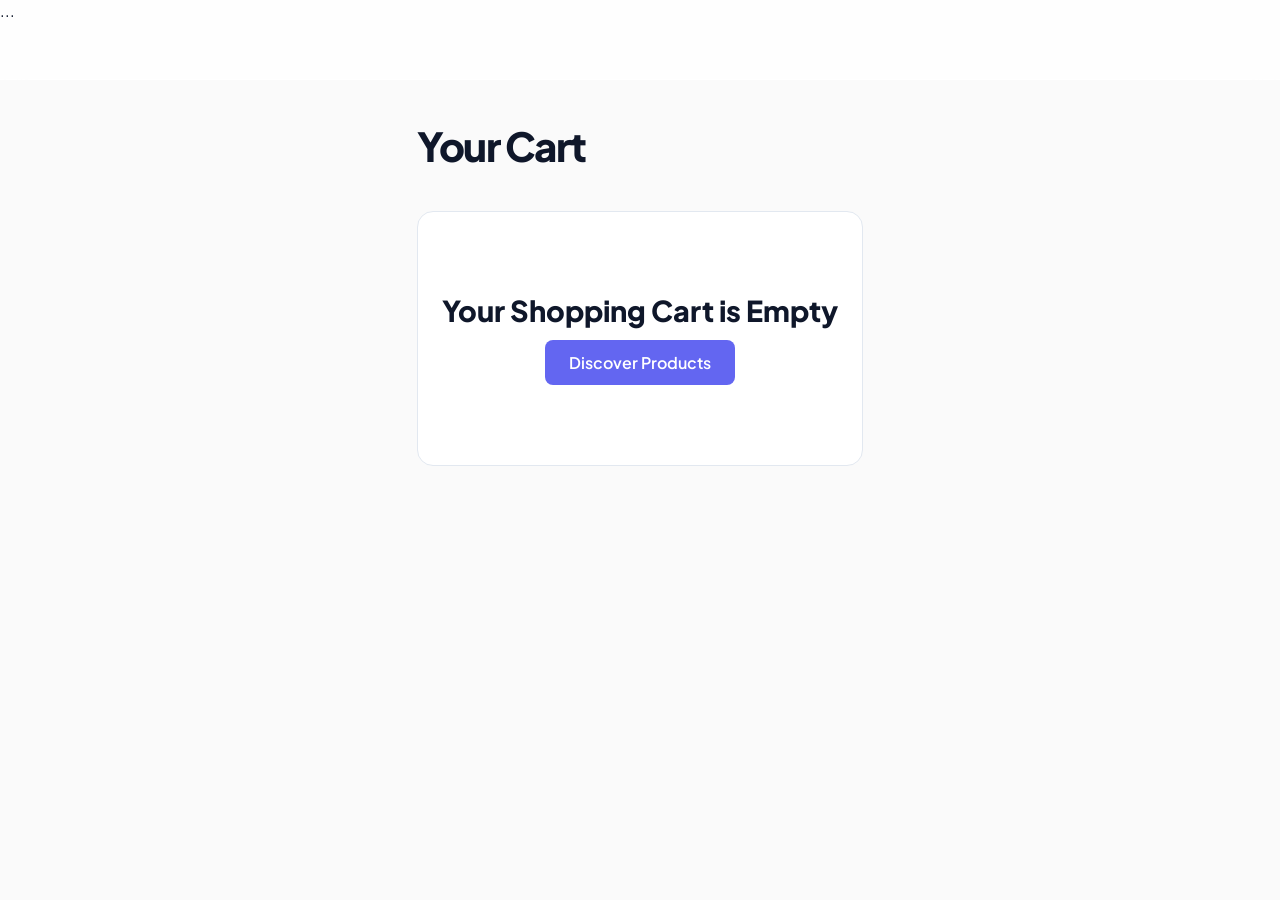
<file: cart.html>
<!DOCTYPE html>
<html lang="en">
<head>
  <meta charset="UTF-8">
  <title>Shopping Cart | ShopEase</title>
  <link rel="stylesheet" href="css/style.css">
  <link rel="stylesheet" href="css/product.css">
  <link rel="stylesheet" href="css/cart.css">
  <link rel="stylesheet" href="css/responsive.css">
</head>
<body>
  <!-- Header -->
  <header class="header">...</header>

  <main class="cart-layout">
    <h1 class="cart-title">Your Cart</h1>
    <section class="cart-grid" id="cartGrid">
      <div class="cart-items-container" id="cartItemsList"></div>
      <div class="summary-card">
        <h2 class="summary-title">Order Summary</h2>
        <div class="summary-row"><span>Subtotal</span><span id="summarySubtotal">$0.00</span></div>
        <div class="summary-row"><span>Estimated Shipping</span><span id="summaryShipping">Calculated</span></div>
        <div class="summary-row"><span>Estimated Tax (8%)</span><span id="summaryTax">$0.00</span></div>
        <div class="summary-row total"><span>Grand Total</span><span id="summaryTotal" class="total-value">$0.00</span></div>
        <button class="btn btn-primary" id="checkoutBtn">Proceed to Checkout</button>
      </div>
    </section>

    <section class="cart-empty-state" id="cartEmptyState" style="display: none;">
      <h2 class="empty-cart-title">Your Shopping Cart is Empty</h2>
      <a href="products.html" class="btn btn-primary">Discover Products</a>
    </section>

    <section class="cart-order-complete-state" id="orderCompleteState" style="display: none;">
      <h2 class="order-complete-title">Order completed!!</h2>
      <p class="order-complete-desc">Thank you for your purchase. Your order has been placed successfully.</p>
      <a href="products.html" class="btn btn-primary">Continue Shopping</a>
    </section>
  </main>

  <script src="css/js/storage.js"></script>
  <script src="css/js/app.js"></script>
  <script src="css/js/cart.js"></script>
</body>
</html>
</file>
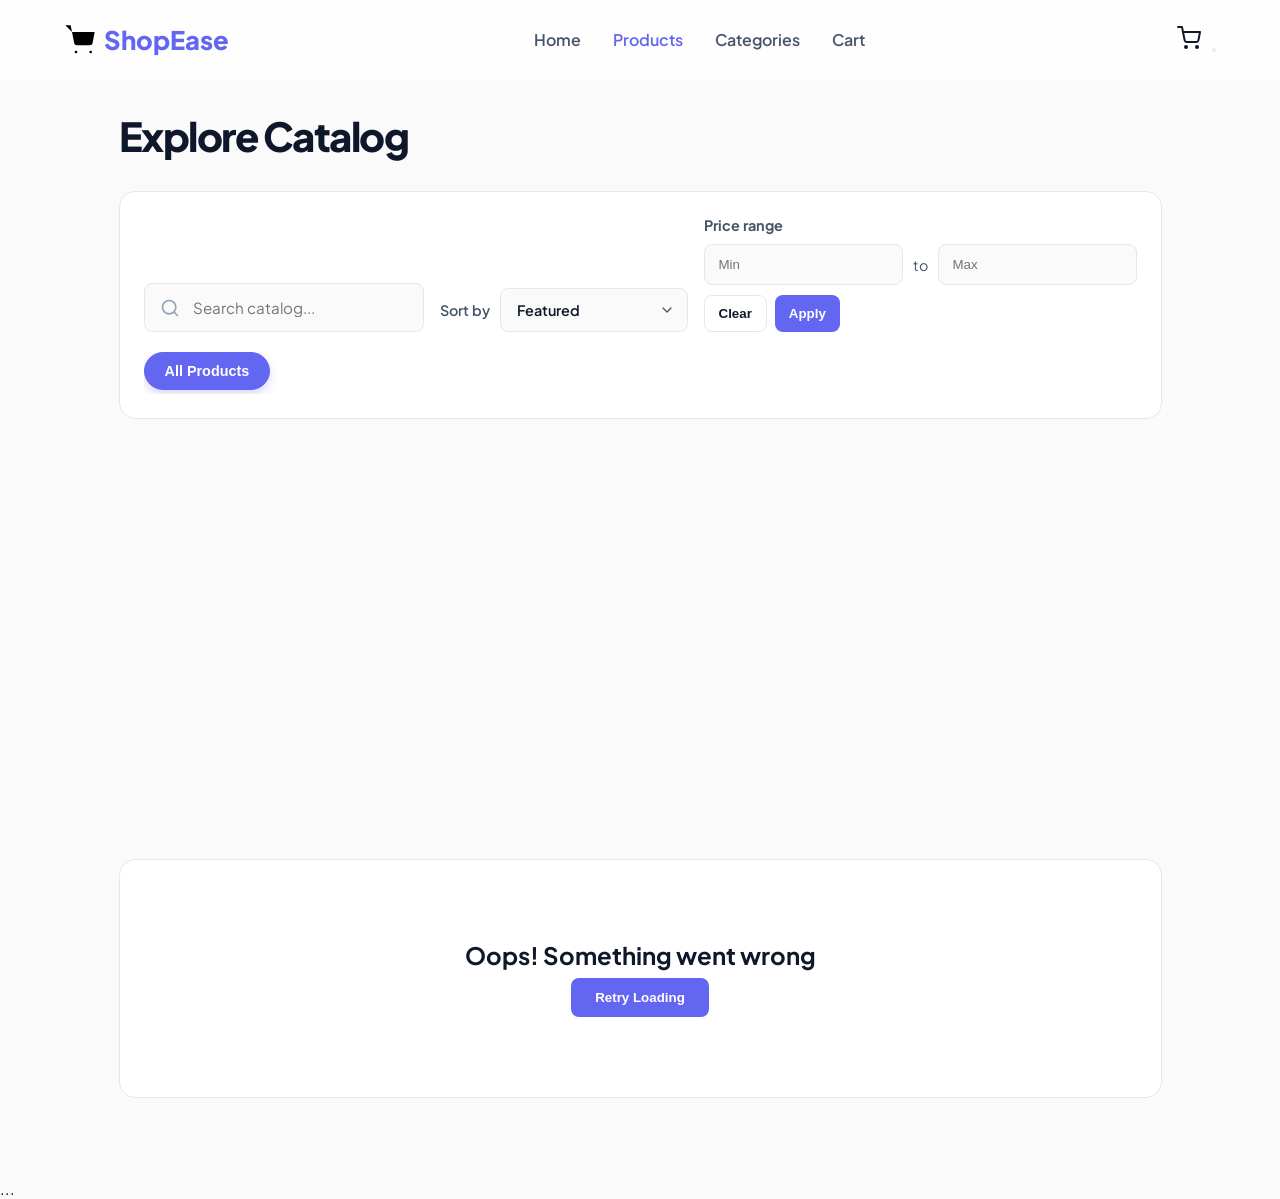
<file: products.html>
<!DOCTYPE html>
<html lang="en">
<head>
  <meta charset="UTF-8">
  <meta name="viewport" content="width=device-width, initial-scale=1.0">
  <meta name="description" content="Browse ShopEase's product catalog. High-quality electronics, apparel, jewelry and accessories with sorting and advanced filters.">
  <title>Products Catalog | ShopEase</title>
  <link rel="stylesheet" href="css/style.css">
  <link rel="stylesheet" href="css/products.css">
  <link rel="stylesheet" href="css/responsive.css">
</head>
<body>

  <!-- Header -->
  <header class="header">
    <div class="nav-container">
      <a href="index.html" class="logo">
        <svg width="32" height="32" viewBox="0 0 24 24" stroke-width="2.5" stroke-linecap="round" stroke-linejoin="round">
          <circle cx="9" cy="21" r="1"></circle>
          <circle cx="20" cy="21" r="1"></circle>
          <path d="M1 1h4l2.68 13.39a2 2 0 0 0 2 1.61h9.72a2 2 0 0 0 2-1.61L23 6H6"></path>
        </svg>
        ShopEase
      </a>

      <nav class="nav-menu" id="navMenu">
        <a href="index.html" class="nav-link">Home</a>
        <a href="products.html" class="nav-link active">Products</a>
        <a href="products.html?category=all" class="nav-link">Categories</a>
        <a href="cart.html" class="nav-link">Cart</a>
      </nav>

      <div class="nav-actions">
        <a href="cart.html" class="cart-icon-btn" aria-label="View Shopping Cart">
          <svg width="24" height="24" viewBox="0 0 24 24" fill="none" stroke="currentColor" stroke-width="2" stroke-linecap="round" stroke-linejoin="round">
            <circle cx="9" cy="21" r="1"></circle>
            <circle cx="20" cy="21" r="1"></circle>
            <path d="M1 1h4l2.68 13.39a2 2 0 0 0 2 1.61h9.72a2 2 0 0 0 2-1.61L23 6H6"></path>
          </svg>
          <span class="cart-badge" style="display: none;">0</span>
        </a>

        <button class="hamburger" aria-label="Toggle Menu" aria-expanded="false" aria-controls="navMenu">
          <span class="hamburger-line"></span>
          <span class="hamburger-line"></span>
          <span class="hamburger-line"></span>
        </button>
      </div>
    </div>
  </header>

  <!-- Main Content -->
  <main class="catalog-layout">
    <h1 class="catalog-title">Explore Catalog</h1>

    <section class="toolbar">
      <div class="toolbar-top">
        <div class="search-wrapper">
          <svg class="search-icon" width="20" height="20" viewBox="0 0 24 24" fill="none" stroke="currentColor" stroke-width="2" stroke-linecap="round" stroke-linejoin="round">
            <circle cx="11" cy="11" r="8"></circle>
            <line x1="21" y1="21" x2="16.65" y2="16.65"></line>
          </svg>
          <input type="text" id="searchInput" class="search-input" placeholder="Search catalog...">
        </div>

        <div class="sort-wrapper">
          <label for="sortSelect" class="sort-label">Sort by</label>
          <select id="sortSelect" class="sort-select">
            <option value="default">Featured</option>
            <option value="price-asc">Price: Low to High</option>
            <option value="price-desc">Price: High to Low</option>
            <option value="rating-desc">Rating: High to Low</option>
          </select>
        </div>

        <div class="price-filter">
          <label class="price-filter-label">Price range</label>
          <div class="price-input-group">
            <input type="number" id="minPriceInput" class="price-input" placeholder="Min" min="0" step="0.01">
            <span class="price-divider">to</span>
            <input type="number" id="maxPriceInput" class="price-input" placeholder="Max" min="0" step="0.01">
          </div>
          <div class="price-filter-actions">
            <button type="button" class="btn btn-secondary" id="clearPriceFilterBtn">Clear</button>
            <button type="button" class="btn btn-primary" id="applyPriceFilterBtn">Apply</button>
          </div>
        </div>
      </div>

      <div class="categories-filter" id="categoriesContainer">
        <button class="filter-btn active" data-category="all">All Products</button>
      </div>
    </section>

    <section class="products-grid" id="productsGrid">
      <div class="skeleton-loader" id="skeletonLoader">
        <!-- 8 mock skeleton items -->
        <div class="skeleton-item"><div class="skeleton-box img"></div><div class="skeleton-box tag"></div><div class="skeleton-box title"></div><div class="skeleton-box title-short"></div><div class="skeleton-box rating"></div><div class="skeleton-box price"></div></div>
        <div class="skeleton-item"><div class="skeleton-box img"></div><div class="skeleton-box tag"></div><div class="skeleton-box title"></div><div class="skeleton-box title-short"></div><div class="skeleton-box rating"></div><div class="skeleton-box price"></div></div>
        <div class="skeleton-item"><div class="skeleton-box img"></div><div class="skeleton-box tag"></div><div class="skeleton-box title"></div><div class="skeleton-box title-short"></div><div class="skeleton-box rating"></div><div class="skeleton-box price"></div></div>
        <div class="skeleton-item"><div class="skeleton-box img"></div><div class="skeleton-box tag"></div><div class="skeleton-box title"></div><div class="skeleton-box title-short"></div><div class="skeleton-box rating"></div><div class="skeleton-box price"></div></div>
      </div>
    </section>

    <!-- Empty State -->
    <div id="emptyState" class="status-container" style="display: none;">
      <svg class="status-icon" width="64" height="64" viewBox="0 0 24 24" fill="none" stroke="currentColor" stroke-width="1.5" stroke-linecap="round" stroke-linejoin="round">
        <circle cx="11" cy="11" r="8"></circle><line x1="21" y1="21" x2="16.65" y2="16.65"></line><line x1="8" y1="11" x2="14" y2="11"></line>
      </svg>
      <h3 class="status-title">No products found</h3>
      <p class="status-desc">We couldn't find any products matching your current search criteria.</p>
      <button class="btn btn-primary" id="resetFiltersBtn">Reset Filters</button>
    </div>

    <!-- Error State -->
    <div id="errorState" class="status-container" style="display: none;">
      <h3 class="status-title">Oops! Something went wrong</h3>
      <button class="btn btn-primary" id="retryFetchBtn">Retry Loading</button>
    </div>
  </main>

  <footer class="footer">...</footer>

  <script src="css/js/storage.js"></script>
  <script src="css/js/api.js"></script>
  <script src="css/js/search.js"></script>
  <script src="css/js/filter.js"></script>
  <script src="css/js/app.js"></script>
  <script src="css/js/products.js"></script>
</body>
</html>
</file>
<file: css/style.css>
@import url('https://fonts.googleapis.com/css2?family=Plus+Jakarta+Sans:wght@300;400;500;600;700;800&display=swap');

:root {
  --font-main: 'Plus Jakarta Sans', sans-serif;
  --primary: #6366f1;
  --primary-hover: #4f46e5;
  --secondary: #10b981;
  --bg-color: #fafafa;
  --surface-color: #ffffff;
  --text-primary: #0f172a;
  --text-secondary: #475569;
  --text-muted: #94a3b8;
  --border-color: #e2e8f0;
  --radius-sm: 8px;
  --radius-md: 16px;
  --radius-lg: 24px;
  --transition: all 0.3s cubic-bezier(0.4, 0, 0.2, 1);
  --header-height: 80px;
}

* { box-sizing: border-box; margin: 0; padding: 0; }
body { font-family: var(--font-main); background: var(--bg-color); color: var(--text-primary); min-height: 100vh; display: flex; flex-direction: column; }
a { text-decoration: none; color: inherit; }

/* Sticky Header */
.header {
  position: fixed;
  top: 0; left: 0; width: 100%; height: var(--header-height);
  background: rgba(255, 255, 255, 0.75);
  backdrop-filter: blur(16px);
  border-bottom: 1px solid rgba(255, 255, 255, 0.4);
  z-index: 1000;
}
.nav-container { max-width: 1200px; margin: 0 auto; height: 100%; padding: 0 24px; display: flex; align-items: center; justify-content: space-between; }
.logo { font-size: 1.6rem; font-weight: 800; display: flex; align-items: center; gap: 8px; color: var(--primary); }
.nav-menu { display: flex; gap: 32px; }
.nav-link { font-weight: 600; color: var(--text-secondary); }
.nav-link.active { color: var(--primary); }

.cart-icon-btn { position: relative; padding: 8px; }
.cart-badge { position: absolute; top: -2px; right: -2px; background: #f43f5e; color: white; font-size: 0.7rem; font-weight: 700; width: 18px; height: 18px; border-radius: 50%; display: flex; align-items: center; justify-content: center; }

/* Buttons */
.btn { display: inline-flex; align-items: center; justify-content: center; padding: 12px 24px; border-radius: var(--radius-sm); font-weight: 600; border: none; cursor: pointer; transition: var(--transition); }
.btn-primary { background: var(--primary); color: white; }
.btn-secondary { background: var(--surface-color); border: 1px solid var(--border-color); color: var(--text-primary); }
</file>
<file: css/product.css>
/* Product Detail View Styles */
.detail-layout {
  max-width: 1200px;
  margin: calc(var(--header-height) + 40px) auto 80px;
  padding: 0 24px;
}
/* Breadcrumb Navigation */
.breadcrumb {
  display: flex;
  align-items: center;
  gap: 8px;
  font-size: 0.9rem;
  font-weight: 600;
  color: var(--text-muted);
  margin-bottom: 30px;
  text-transform: capitalize;
}
.breadcrumb a:hover {
  color: var(--primary);
}
.breadcrumb-separator {
  user-select: none;
}
/* Grid Layout */
.detail-grid {
  display: grid;
  grid-template-columns: 1fr 1.1fr;
  gap: 60px;
  margin-bottom: 80px;
  align-items: start;
}
/* Product Gallery */
.gallery-container {
  background: white;
  border: 1px solid var(--border-color);
  border-radius: var(--radius-lg);
  padding: 40px;
  display: flex;
  align-items: center;
  justify-content: center;
  min-height: 480px;
  box-shadow: var(--shadow-sm);
  position: relative;
}
.gallery-container img {
  max-height: 400px;
  object-fit: contain;
  transition: var(--transition);
}
.gallery-container:hover img {
  transform: scale(1.03);
}
/* Product Information Info */
.info-container {
  display: flex;
  flex-direction: column;
}
.info-category {
  font-size: 0.85rem;
  font-weight: 700;
  text-transform: uppercase;
  color: var(--primary);
  letter-spacing: 1px;
  margin-bottom: 12px;
}
.info-title {
  font-size: 2.5rem;
  font-weight: 800;
  line-height: 1.15;
  letter-spacing: -1.5px;
  color: var(--text-primary);
  margin-bottom: 16px;
}
.info-rating-row {
  display: flex;
  align-items: center;
  gap: 16px;
  margin-bottom: 24px;
}
.stars-wrapper {
  display: flex;
  align-items: center;
  gap: 2px;
  color: #fbbf24;
}
.stars-wrapper svg {
  fill: currentColor;
}
.stars-wrapper svg.empty {
  color: var(--border-color);
}
.reviews-count {
  font-size: 0.9rem;
  font-weight: 600;
  color: var(--text-secondary);
}
.info-price {
  font-size: 2rem;
  font-weight: 800;
  color: var(--primary);
  margin-bottom: 24px;
  padding-bottom: 24px;
  border-bottom: 1px solid var(--border-color);
}
.info-description {
  color: var(--text-secondary);
  font-size: 1.05rem;
  line-height: 1.7;
  margin-bottom: 32px;
}
/* Buy Actions Section */
.purchase-section {
  display: flex;
  align-items: center;
  gap: 20px;
  margin-bottom: 40px;
  flex-wrap: wrap;
}
/* Quantity Widget */
.quantity-widget {
  display: flex;
  align-items: center;
  border: 1px solid var(--border-color);
  background: var(--bg-color);
  border-radius: var(--radius-sm);
  overflow: hidden;
  height: 48px;
}
.qty-btn {
  width: 48px;
  height: 100%;
  background: transparent;
  border: none;
  cursor: pointer;
  display: flex;
  align-items: center;
  justify-content: center;
  font-size: 1.2rem;
  font-weight: 600;
  color: var(--text-secondary);
  transition: var(--transition);
}
.qty-btn:hover {
  background: var(--border-color);
  color: var(--text-primary);
}
.qty-input {
  width: 48px;
  height: 100%;
  border: none;
  background: transparent;
  text-align: center;
  font-family: inherit;
  font-size: 1rem;
  font-weight: 700;
  color: var(--text-primary);
  appearance: textfield;
  -moz-appearance: textfield;
}
.qty-input::-webkit-outer-spin-button,
.qty-input::-webkit-inner-spin-button {
  appearance: none;
  -webkit-appearance: none;
  margin: 0;
}
.purchase-section .btn-primary {
  flex: 1;
  min-width: 200px;
  height: 48px;
  border-radius: var(--radius-sm);
}
/* Related Products */
.related-section {
  padding-top: 60px;
  border-top: 1px solid var(--border-color);
}
.related-title {
  font-size: 1.8rem;
  font-weight: 800;
  letter-spacing: -0.5px;
  margin-bottom: 30px;
}
.related-grid {
  display: grid;
  grid-template-columns: repeat(auto-fill, minmax(260px, 1fr));
  gap: 30px;
}
/* Detail Skeleton Loading */
.detail-skeleton {
  display: grid;
  grid-template-columns: 1fr 1.1fr;
  gap: 60px;
  animation: pulse-skeleton 1.5s infinite;
}
.skeleton-gallery {
  height: 480px;
  background: linear-gradient(90deg, #f1f5f9 25%, #e2e8f0 50%, #f1f5f9 75%);
  background-size: 200% 100%;
  animation: loading-bar 1.5s infinite;
  border-radius: var(--radius-lg);
}
.skeleton-info {
  display: flex;
  flex-direction: column;
}
.skeleton-bar {
  background: linear-gradient(90deg, #f1f5f9 25%, #e2e8f0 50%, #f1f5f9 75%);
  background-size: 200% 100%;
  animation: loading-bar 1.5s infinite;
  border-radius: 4px;
  margin-bottom: 16px;
}
.skeleton-bar.category { height: 16px; width: 25%; }
.skeleton-bar.title-1 { height: 36px; width: 90%; }
.skeleton-bar.title-2 { height: 36px; width: 60%; margin-bottom: 24px; }
.skeleton-bar.rating { height: 20px; width: 40%; margin-bottom: 32px; }
.skeleton-bar.price { height: 48px; width: 120px; margin-bottom: 32px; }
.skeleton-bar.desc-1 { height: 16px; width: 100%; }
.skeleton-bar.desc-2 { height: 16px; width: 95%; }
.skeleton-bar.desc-3 { height: 16px; width: 80%; margin-bottom: 48px; }
.skeleton-bar.action { height: 48px; width: 60%; border-radius: var(--radius-sm); }
@keyframes loading-bar {
  0% { background-position: 200% 0; }
  100% { background-position: -200% 0; }
}
@keyframes pulse-skeleton {
  0%, 100% { opacity: 1; }
  50% { opacity: 0.6; }
}
</file>
<file: css/cart.css>
/* Shopping Cart Page Styles */
.cart-layout {
  max-width: 1200px;
  margin: calc(var(--header-height) + 40px) auto 80px;
  padding: 0 24px;
}
.cart-title {
  font-size: 2.5rem;
  font-weight: 800;
  letter-spacing: -1.5px;
  margin-bottom: 40px;
}
/* Two Column Grid */
.cart-grid {
  display: grid;
  grid-template-columns: 1.8fr 1fr;
  gap: 40px;
  align-items: start;
}
/* Cart Items Container */
.cart-items-container {
  display: flex;
  flex-direction: column;
  gap: 20px;
}
/* Cart Item Card */
.cart-item {
  display: flex;
  align-items: center;
  gap: 24px;
  background: var(--surface-color);
  border: 1px solid var(--border-color);
  padding: 24px;
  border-radius: var(--radius-md);
  box-shadow: var(--shadow-sm);
  transition: var(--transition);
  animation: fadeInUp 0.4s cubic-bezier(0.16, 1, 0.3, 1) forwards;
}
.cart-item:hover {
  border-color: var(--text-muted);
  box-shadow: var(--shadow-md);
}
.cart-item-img {
  width: 90px;
  height: 90px;
  display: flex;
  align-items: center;
  justify-content: center;
  background: white;
  border-radius: var(--radius-sm);
  padding: 8px;
  flex-shrink: 0;
  border: 1px solid var(--border-color);
}
.cart-item-img img {
  max-height: 100%;
  object-fit: contain;
}
.cart-item-details {
  flex: 1;
  min-width: 0; /* Prevents overflow of title */
}
.cart-item-category {
  font-size: 0.75rem;
  font-weight: 700;
  color: var(--text-muted);
  text-transform: uppercase;
  letter-spacing: 0.5px;
  margin-bottom: 4px;
}
.cart-item-title {
  font-size: 1.05rem;
  font-weight: 700;
  color: var(--text-primary);
  margin-bottom: 6px;
  white-space: nowrap;
  overflow: hidden;
  text-overflow: ellipsis;
}
.cart-item-price {
  font-size: 0.95rem;
  color: var(--text-secondary);
  font-weight: 600;
}
/* Item Action Section */
.cart-item-actions {
  display: flex;
  align-items: center;
  gap: 24px;
}
.cart-item-total {
  font-size: 1.15rem;
  font-weight: 800;
  color: var(--text-primary);
  width: 100px;
  text-align: right;
}
/* Delete Button */
.remove-btn {
  background: transparent;
  border: none;
  cursor: pointer;
  padding: 8px;
  border-radius: 50%;
  color: var(--text-muted);
  transition: var(--transition);
  display: flex;
  align-items: center;
  justify-content: center;
}
.remove-btn:hover {
  background: rgba(244, 63, 94, 0.1);
  color: var(--accent);
}
/* Order Summary Box */
.summary-card {
  background: var(--surface-color);
  border: 1px solid var(--border-color);
  border-radius: var(--radius-md);
  padding: 30px;
  box-shadow: var(--shadow-sm);
  position: sticky;
  top: calc(var(--header-height) + 20px);
}
.summary-title {
  font-size: 1.4rem;
  font-weight: 800;
  margin-bottom: 24px;
  color: var(--text-primary);
  padding-bottom: 16px;
  border-bottom: 1px solid var(--border-color);
}
.summary-row {
  display: flex;
  justify-content: space-between;
  align-items: center;
  margin-bottom: 16px;
  font-size: 0.95rem;
  font-weight: 600;
  color: var(--text-secondary);
}
.summary-row.total {
  font-size: 1.3rem;
  font-weight: 800;
  color: var(--text-primary);
  margin-top: 24px;
  padding-top: 24px;
  border-top: 1px solid var(--border-color);
}
.summary-row.total .total-value {
  color: var(--primary);
}
.summary-card .btn-primary {
  width: 100%;
  height: 50px;
  font-size: 1rem;
  margin-top: 30px;
}
/* Empty State Styling */
.cart-empty-state,
.cart-order-complete-state {
  text-align: center;
  padding: 80px 24px;
  background: var(--surface-color);
  border: 1px solid var(--border-color);
  border-radius: var(--radius-md);
  box-shadow: var(--shadow-sm);
}
.order-complete-title {
  font-size: 2rem;
  font-weight: 900;
  color: #16a34a;
  margin-bottom: 16px;
}
.order-complete-desc {
  color: var(--text-secondary);
  font-size: 1rem;
  max-width: 420px;
  margin: 0 auto 32px;
}
.empty-cart-icon {
  margin-bottom: 24px;
  color: var(--text-muted);
}
.empty-cart-title {
  font-size: 1.8rem;
  font-weight: 800;
  margin-bottom: 12px;
}
.empty-cart-desc {
  color: var(--text-secondary);
  font-size: 1rem;
  max-width: 420px;
  margin: 0 auto 32px;
}
</file>
<file: css/responsive.css>
@media (max-width: 992px) {
  .hero-title { font-size: 3rem; }
  .detail-grid { grid-template-columns: 1fr; gap: 40px; }
  .gallery-container { min-height: 380px; }
  .cart-grid { grid-template-columns: 1fr; gap: 30px; }
}

@media (max-width: 768px) {
  :root { --header-height: 70px; }
  .hamburger { display: block; }
  .nav-menu {
    position: fixed; top: 0; right: -100%; width: 280px; height: 100vh;
    background: var(--surface-color); box-shadow: -10px 0 30px rgba(15, 23, 42, 0.08);
    display: flex; flex-direction: column; justify-content: center; align-items: center; gap: 40px;
    transition: var(--transition); z-index: 1005;
  }
  .nav-menu.active { right: 0; }
  .cart-item { flex-direction: column; align-items: stretch; gap: 16px; position: relative; padding-bottom: 70px; }
}
</file>
<file: css/products.css>
/* Products Catalog Styles */
.catalog-layout {
  max-width: 1200px;
  margin: calc(var(--header-height) + 30px) auto 80px;
  padding: 0 24px;
}
.catalog-title {
  font-size: 2.5rem;
  font-weight: 800;
  letter-spacing: -1.5px;
  margin-bottom: 30px;
}
/* Filter Toolbar */
.toolbar {
  background: var(--surface-color);
  border: 1px solid var(--border-color);
  padding: 24px;
  border-radius: var(--radius-md);
  box-shadow: var(--shadow-sm);
  display: flex;
  flex-direction: column;
  gap: 20px;
  margin-bottom: 40px;
}
.toolbar-top {
  display: flex;
  justify-content: space-between;
  align-items: flex-end;
  flex-wrap: wrap;
  gap: 16px;
}
/* Search Box */
.search-wrapper {
  position: relative;
  flex: 1;
  max-width: 450px;
  min-width: 280px;
}
.search-input {
  width: 100%;
  padding: 14px 20px 14px 48px;
  font-family: inherit;
  font-size: 0.95rem;
  color: var(--text-primary);
  background: var(--bg-color);
  border: 1px solid var(--border-color);
  border-radius: var(--radius-sm);
  transition: var(--transition);
}
.search-input:focus {
  outline: none;
  border-color: var(--primary);
  background: var(--surface-color);
  box-shadow: 0 0 0 4px rgba(99, 102, 241, 0.15);
}
.search-icon {
  position: absolute;
  left: 16px;
  top: 50%;
  transform: translateY(-50%);
  color: var(--text-muted);
  pointer-events: none;
}
/* Sort Controls */
.sort-wrapper {
  display: flex;
  align-items: center;
  gap: 10px;
}
.sort-label {
  font-size: 0.9rem;
  font-weight: 600;
  color: var(--text-secondary);
  white-space: nowrap;
}
.sort-select {
  padding: 12px 36px 12px 16px;
  font-family: inherit;
  font-size: 0.9rem;
  font-weight: 600;
  color: var(--text-primary);
  background: var(--bg-color);
  border: 1px solid var(--border-color);
  border-radius: var(--radius-sm);
  cursor: pointer;
  transition: var(--transition);
  appearance: none;
  -webkit-appearance: none;
  background-image: url("data:image/svg+xml,%3Csvg xmlns='http://www.w3.org/2000/svg' width='16' height='16' viewBox='0 0 24 24' fill='none' stroke='%23475569' stroke-width='2' stroke-linecap='round' stroke-linejoin='round'%3E%3Cpolyline points='6 9 12 15 18 9'%3E%3C/polyline%3E%3C/svg%3E");
  background-repeat: no-repeat;
  background-position: right 12px center;
}
.sort-select:focus {
  outline: none;
  border-color: var(--primary);
  box-shadow: 0 0 0 4px rgba(99, 102, 241, 0.1);
}
.price-filter {
  display: flex;
  flex-direction: column;
  gap: 10px;
  min-width: 250px;
}
.price-filter-label {
  font-size: 0.9rem;
  font-weight: 700;
  color: var(--text-secondary);
}
.price-input-group {
  display: flex;
  align-items: center;
  gap: 10px;
}
.price-input {
  width: 100%;
  min-width: 80px;
  padding: 12px 14px;
  border-radius: var(--radius-sm);
  border: 1px solid var(--border-color);
  background: var(--bg-color);
  color: var(--text-primary);
}
.price-divider {
  color: var(--text-secondary);
  font-size: 0.9rem;
  white-space: nowrap;
}
.price-filter-actions {
  display: flex;
  gap: 8px;
  flex-wrap: wrap;
}
.price-filter-actions .btn {
  padding: 10px 14px;
}
/* Category Filters (Pills) */
.categories-filter {
  display: flex;
  gap: 10px;
  overflow-x: auto;
  padding-bottom: 4px;
  scrollbar-width: none; /* Firefox */
}
.categories-filter::-webkit-scrollbar {
  display: none; /* Safari & Chrome */
}
.filter-btn {
  padding: 10px 20px;
  border-radius: 100px;
  background: var(--bg-color);
  border: 1px solid var(--border-color);
  color: var(--text-secondary);
  font-weight: 600;
  font-size: 0.9rem;
  cursor: pointer;
  white-space: nowrap;
  transition: var(--transition);
  text-transform: capitalize;
}
.filter-btn:hover {
  background: var(--border-color);
  color: var(--text-primary);
}
.filter-btn.active {
  background: var(--primary);
  border-color: var(--primary);
  color: white;
  box-shadow: 0 4px 10px rgba(99, 102, 241, 0.25);
}
/* Products Grid */
.products-grid {
  display: grid;
  grid-template-columns: repeat(auto-fill, minmax(270px, 1fr));
  gap: 30px;
  min-height: 400px;
}
/* Product Card */
.product-card {
  background: var(--surface-color);
  border: 1px solid var(--border-color);
  border-radius: var(--radius-md);
  padding: 24px;
  box-shadow: var(--shadow-sm);
  display: flex;
  flex-direction: column;
  transition: var(--transition);
  animation: fadeInUp 0.4s cubic-bezier(0.16, 1, 0.3, 1) forwards;
}
.product-card:hover {
  transform: translateY(-8px);
  box-shadow: var(--shadow-lg);
  border-color: var(--primary);
}
.img-container {
  height: 220px;
  display: flex;
  align-items: center;
  justify-content: center;
  padding: 12px;
  margin-bottom: 20px;
  background: white;
  border-radius: var(--radius-sm);
  position: relative;
  overflow: hidden;
}
.img-container img {
  max-height: 100%;
  object-fit: contain;
  transition: var(--transition);
}
.product-card:hover .img-container img {
  transform: scale(1.06);
}
.category-tag {
  font-size: 0.75rem;
  font-weight: 700;
  color: var(--text-muted);
  text-transform: uppercase;
  letter-spacing: 0.5px;
  margin-bottom: 8px;
}
.product-title {
  font-size: 1.1rem;
  font-weight: 700;
  line-height: 1.4;
  margin-bottom: 12px;
  color: var(--text-primary);
  display: -webkit-box;
  -webkit-line-clamp: 2;
  -webkit-box-orient: vertical;
  overflow: hidden;
  height: 3rem;
  transition: var(--transition);
}
.product-card:hover .product-title {
  color: var(--primary);
}
.rating-badge {
  display: flex;
  align-items: center;
  gap: 4px;
  font-size: 0.8rem;
  font-weight: 600;
  color: #b45309;
  background: #fef3c7;
  padding: 4px 8px;
  border-radius: 100px;
  width: fit-content;
  margin-bottom: 16px;
}
.rating-badge svg {
  fill: currentColor;
}
.price-row {
  display: flex;
  align-items: center;
  justify-content: space-between;
  margin-top: auto;
  padding-top: 16px;
  border-top: 1px solid var(--border-color);
}
.price-value {
  font-size: 1.35rem;
  font-weight: 800;
  color: var(--text-primary);
}
/* Card Actions */
.card-actions {
  display: grid;
  grid-template-columns: 1fr 1fr;
  gap: 8px;
  margin-top: 16px;
}
.card-actions .btn {
  padding: 10px;
  font-size: 0.85rem;
  border-radius: var(--radius-sm);
}
/* Skeleton Loading Screens */
.skeleton-loader {
  display: grid;
  grid-template-columns: repeat(auto-fill, minmax(270px, 1fr));
  gap: 30px;
  width: 100%;
}
.skeleton-item {
  background: var(--surface-color);
  border: 1px solid var(--border-color);
  border-radius: var(--radius-md);
  padding: 24px;
  display: flex;
  flex-direction: column;
}
.skeleton-box {
  background: linear-gradient(90deg, #f1f5f9 25%, #e2e8f0 50%, #f1f5f9 75%);
  background-size: 200% 100%;
  animation: loading 1.5s infinite;
}
.skeleton-box.img {
  height: 220px;
  border-radius: var(--radius-sm);
  margin-bottom: 20px;
}
.skeleton-box.tag {
  height: 14px;
  width: 35%;
  border-radius: 4px;
  margin-bottom: 12px;
}
.skeleton-box.title {
  height: 20px;
  width: 90%;
  border-radius: 4px;
  margin-bottom: 8px;
}
.skeleton-box.title-short {
  height: 20px;
  width: 60%;
  border-radius: 4px;
  margin-bottom: 16px;
}
.skeleton-box.rating {
  height: 22px;
  width: 50px;
  border-radius: 100px;
  margin-bottom: 24px;
}
.skeleton-box.price {
  height: 28px;
  width: 80px;
  border-radius: 4px;
}
@keyframes loading {
  0% {
    background-position: 200% 0;
  }
  100% {
    background-position: -200% 0;
  }
}
/* Error and Empty States */
.status-container {
  grid-column: 1 / -1;
  text-align: center;
  padding: 80px 24px;
  display: flex;
  flex-direction: column;
  align-items: center;
  justify-content: center;
  background: var(--surface-color);
  border: 1px solid var(--border-color);
  border-radius: var(--radius-md);
  box-shadow: var(--shadow-sm);
}
.status-icon {
  margin-bottom: 20px;
  color: var(--text-muted);
}
.status-title {
  font-size: 1.5rem;
  font-weight: 700;
  margin-bottom: 8px;
  color: var(--text-primary);
}
.status-desc {
  font-size: 0.95rem;
  color: var(--text-secondary);
  max-width: 400px;
  margin-bottom: 24px;
}
</file>
